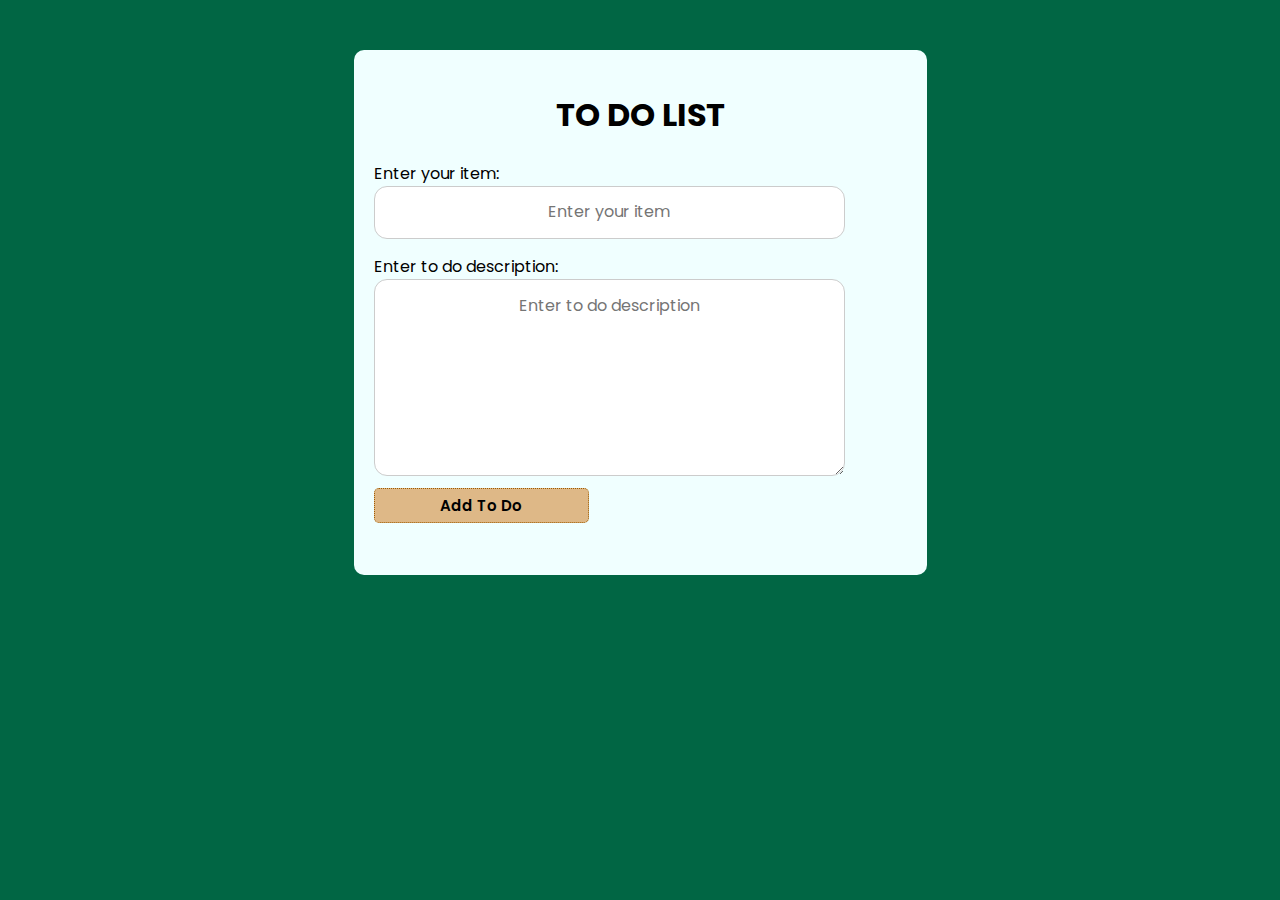
<file: index.html>
<!DOCTYPE html>
<html lang="en">
  <head>
    <meta charset="UTF-8" />
    <meta name="viewport" content="width=device-width, initial-scale=1.0" />

    <link rel="preconnect" href="https://fonts.googleapis.com" />
    <link rel="preconnect" href="https://fonts.gstatic.com" crossorigin />
    <link
      href="https://fonts.googleapis.com/css2?family=Poppins:ital,wght@0,100;0,200;0,300;0,400;0,500;0,600;0,700;0,800;0,900;1,100;1,200;1,300;1,400;1,500;1,600;1,700;1,800;1,900&display=swap"
      rel="stylesheet"
    />

    <link rel="stylesheet" href="index.css" />
    <script src="index.js" defer></script>
    <title>Document</title>
  </head>

  <body>
    <main class="container">
      <header>
        <h1>TO DO LIST</h1>
      </header>

      <div id="input-container">
        <label for="task-name">Enter your item:</label>

        <br />

        <input type="text" id="task-name" placeholder="Enter your item" />

        <br />

        <label for="task-description" id="label-2"
          >Enter to do description:</label
        >

        <br />

        <textarea
          name="task-description"
          cols="30"
          rows="4"
          placeholder="Enter to do description"
          id="task-description"
        ></textarea>

        <br />

        <button id="add-todo">Add To Do</button>
      </div>

      <ul id="lists">
        
      </ul>
    </main>
  </body>
</html>
</file>
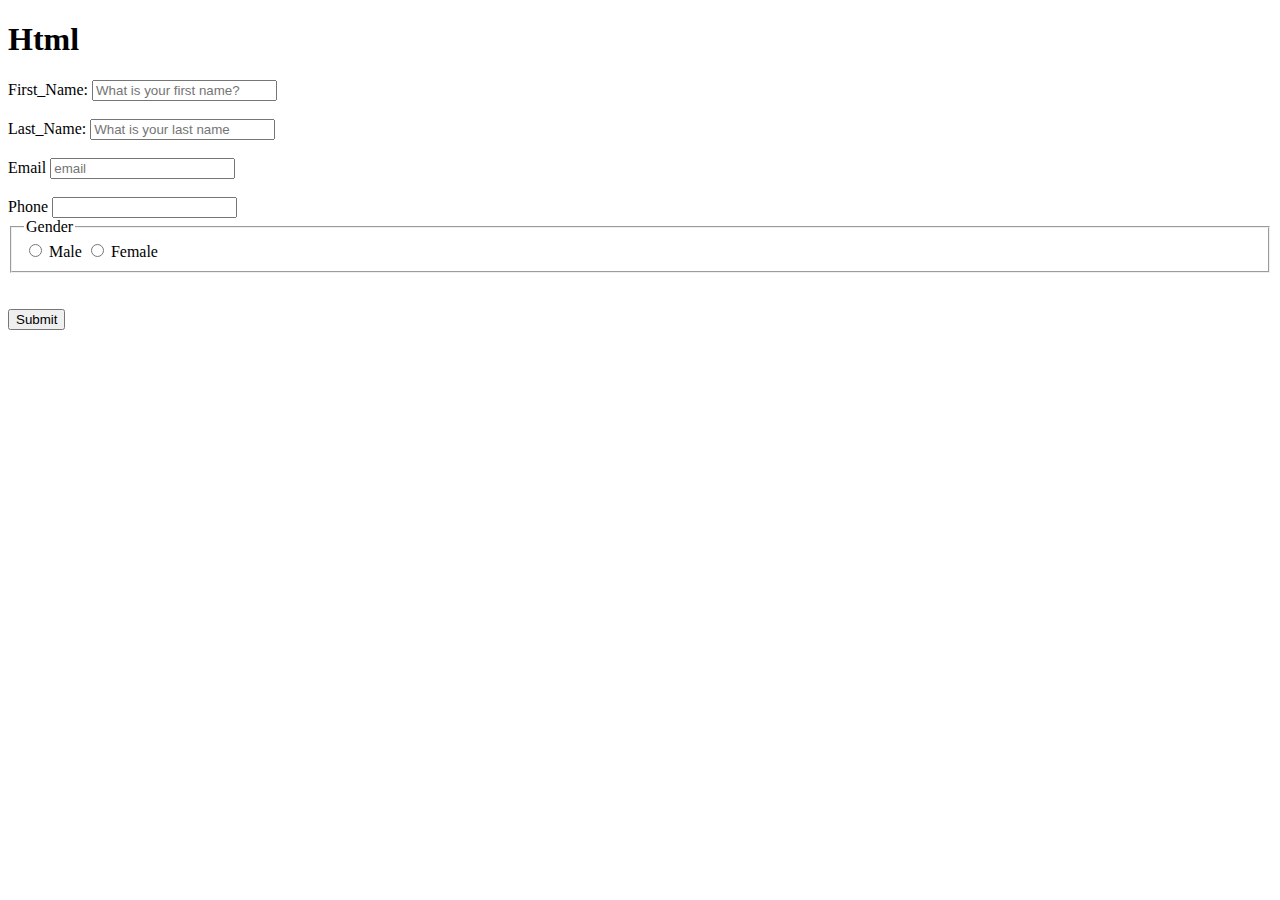
<file: assng.html>
<!DOCTYPE html>
<html>
    <head>
        <title>
            Html file
        </title>
    </head>
    <body>
        <h1>Html</h1>
        <form>
        
            <label for="first_name">First_Name:</label>
            <input type="text" id="first_name" name="first_name" placeholder="What is your first name?"><br/><br/>
            <label for="last_name">Last_Name:</label>
            <input type="text" id="last_name" name="last_name" placeholder="What is your last name"<br/><br/><br/>
            <label for="email">Email</label>
            <input type="text" id="email" email="email" placeholder="email" name="email"><br/><br/>
            <label for="phone">Phone</label>
            <input type="number" id="phone" name="phone">

            <fieldset>
                <legend>Gender</legend>
                <input type="radio" id="male" name="gender" value="male">
                <label for="male">Male</label>

                <input type="radio" id="female" name="gender" value="female">
                <label for="male">Female</label>
            </fieldset><br/><br/>

            <button type="submit">Submit</button>
            

        </form>
    </body>
</html>
</file>
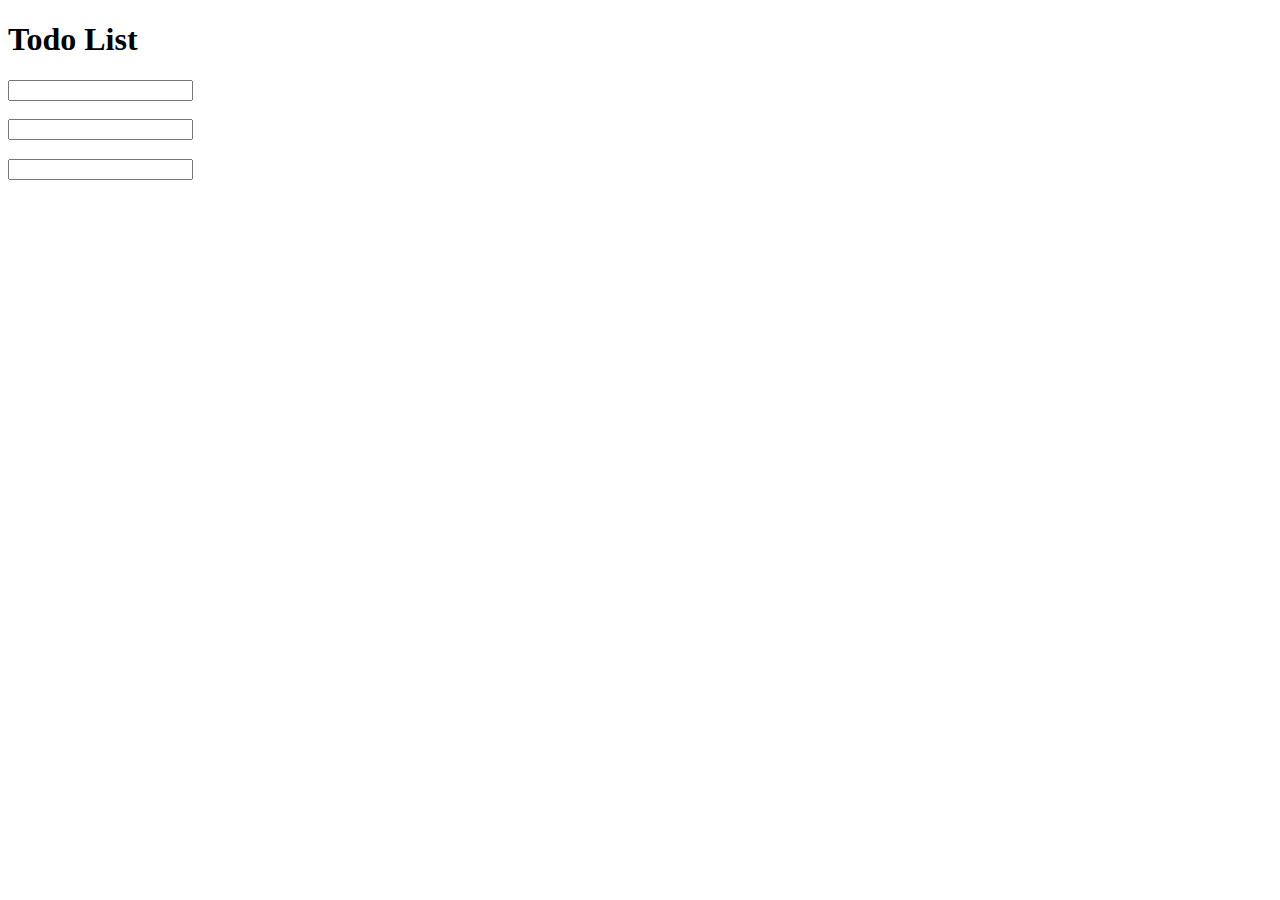
<file: class.html>
<!DOCTYPE html>
<html lang="en">
<head>
    <link rel="stylesheet" href="class.css">
    <meta charset="UTF-8">
    <meta name="viewport" content="width=device-width, initial-scale=1.0">
    <title>Document</title>
</head>
<body>
    <div>
        <h1>Todo List</h1>
        <div class="todo">
            <div class="second">
                <input type="text">
            </div>
            <div>
                <input type="text">
            </div>
            <div>
                <input type="text">
            </div>
        </div>
    </div>




    <script src="class.js"></script>
</body>
</html>
</file>
<file: index.css>
*{
    font-family: "poppins";
  }
  body{
    background-color: rgb(1, 102, 68);
  }
  
  .container{
    display: flex;
    flex-direction: column;
    padding: 20px;
    align-items: center;
    background-color:azure;
    width: fit-content;
    height: 80%;
    margin-top: 50px;
    margin-left: auto;
    margin-right: auto;
    border-radius: 10px;
  }
  
  input{
    width: 204px;
    margin-bottom: 15px;
    text-align: center;
    border-radius: 3px;
    border: 1px solid black;
  }
  textarea{
    text-align: center;
    width: 206px;
    border-radius: 3px;
    border: 1px solid black;
  }
  
   button{
    background-color:burlywood;
    font-family: "poppins";
    font-size: 15px;
    font-weight: 600;
    width: 215px;
    border: 1px dotted rgb(159, 91, 1);
    border-radius: 5px;
    margin-top: 5px;
    padding-top: 5px;
    padding-bottom: 5px;
   }
  
  
   .input-items {
    display: flex;
    flex-direction: column;
    gap: 10px;
    list-style-type: none;
  }
  
  .item {
    display: flex;
    gap: 10px;
    border: 1px solid #ccc;
    box-shadow: 0 0 4px #ccc;
    border-radius: 0.4rem;
    /* padding: 1rem; */
    align-items: center;
  
  }
  .delete {
    color: red;
    flex: 0;
    /* flex-grow:1 ; */
    /* width: 200px; */
    /* background: transparent; */
    transition: .2s ease-in-out 0s;
  }
  
  .edit{
      flex: 0;
      transition: .2s ease-in-out 0s;
      
  }
  
  .edit:hover, .delete:hover{
      box-shadow: 0 0 10px #ccc;
      transform: scale(1.2);
      border-radius: 15px;
  }
  
  li {
      flex: 2;
    font-size: 1.2rem;
    padding: 0 1rem;
    list-style: none;
  }
  
  .done{
      text-decoration: line-through;
      color: red;
      opacity: 0.4;
  }
  
  input, textarea {
    /* display: block; */
  /* flex: 1 2 auto; */
  width: 70%;
  border-radius: 0.2rem;
  border: 1px solid #ccc;
  border-radius: 13px;
  padding: 0.1rem 3rem;
  /* height: 100%; */
  }
  
  input[type="text"]:focus, textarea:focus {
  outline: none;
  box-shadow: 0 0 4px #ccc;
  }
  
  input[type="text"]:hover, textarea:hover {
  box-shadow: 0 0 4px #ccc;
  }
  
  input,
  input::-webkit-input-placeholder, textarea {
  font-size: 1rem;
  line-height: 3;
  }
</file>
<file: class.css>
.todo {
    display: flex;
    flex-direction: column;
    justify-content: space-between;
    width: 750px;
    height: 100px;

}
</file>
